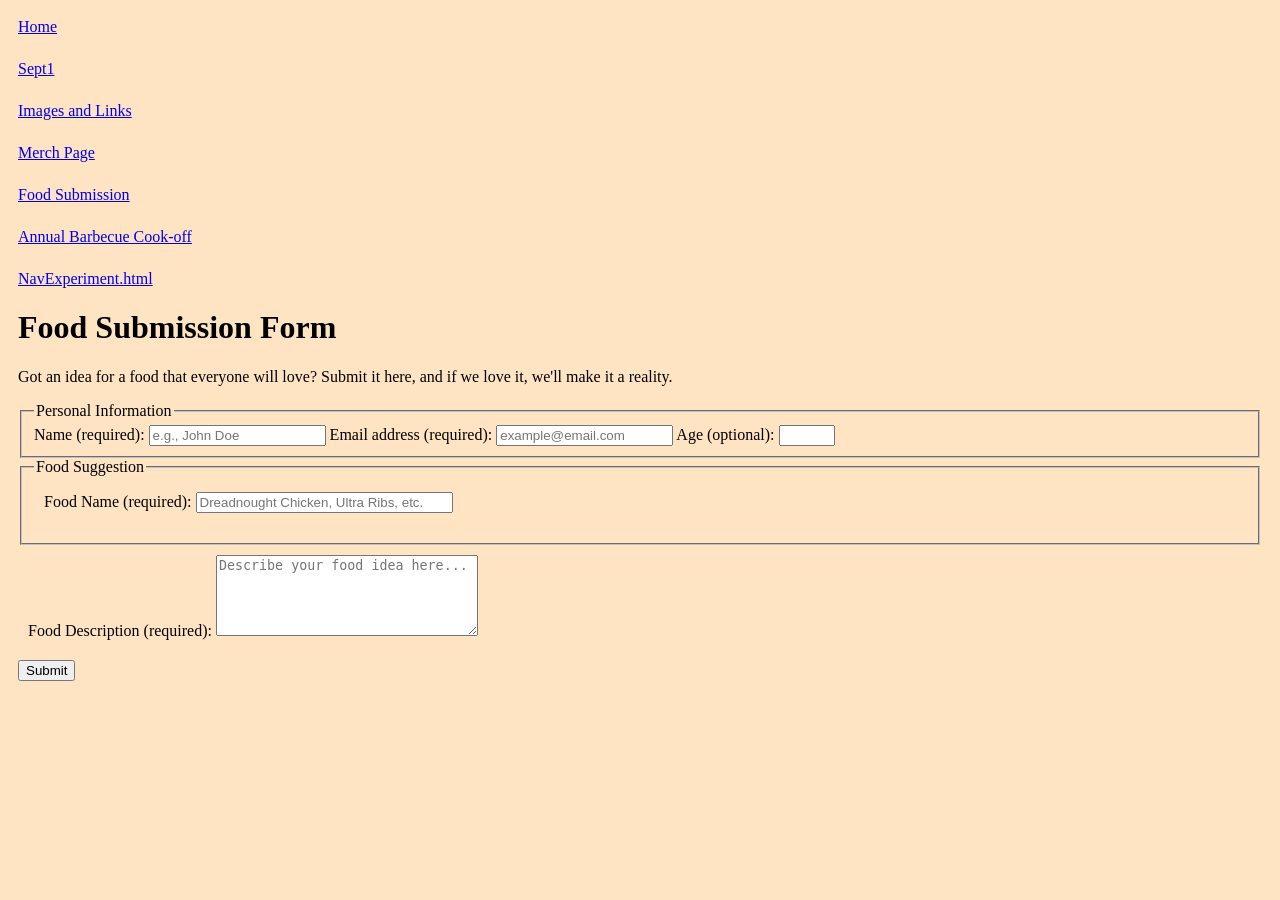
<file: FoodSubmission.html>
<!DOCTYPE html>
<html lang="en"
<head>
    <link rel="stylesheet" href="styles.css">

    <title> Food Submission Form</title>
    </head>
<body>
    <nav class="navigation">
    
   <a href="index.html">Home</a>
    <a href="Sept1.html">Sept1</a>
    <a href="ImagesandLinks.html">Images and Links</a>
    <a href="MerchPageGrid.html">Merch Page</a>
    <a href="FoodSubmission.html">Food Submission</a>
    <a href="EventInformation.html">Annual Barbecue Cook-off</a>
    <a href="NavExperiment.html">NavExperiment.html</a>


</nav>
<header>
<h1>Food Submission Form</h1>
<p> Got an idea for a food that everyone will love? Submit it here, and if we love it, we'll make it a reality.</p>
</header>
<main>
<form method="POST" action="https://miswebapps.uncw.edu/mis310/form-submit.aspx">
<fieldset>
          <legend>Personal Information</legend>
          <label for="full-name">Name (required):</label>
          <input type="text" id="full-name" name="name" placeholder="e.g., John Doe" required size="20">

          <label for="email">Email address (required):</label>
          <input
            placeholder="example@email.com"
            required
            id="email"
            type="email"
            name="email"
            size="20"
            </input>
          <label for="age">Age (optional):</label>
          <input type="number" name="age" id="age" min="3" max="100" </input>
        </fieldset>
        <fieldset>
            <legend>Food Suggestion</legend>
            <div><label for="food-name">Food Name (required):</label>
            <input type="text" id="food-name" name="food-name" placeholder="Dreadnought Chicken, Ultra Ribs, etc." required size="30">
            </fieldset></form</div>
            <div><label for="food-description">Food Description (required):</label>
            <textarea name="food-description" id="food-description" placeholder="Describe your food idea here..." required rows="5" cols="30"></textarea>
        </div>
        </fieldset>
        <button type="submit">Submit</button>
    </form>
</main>
</file>
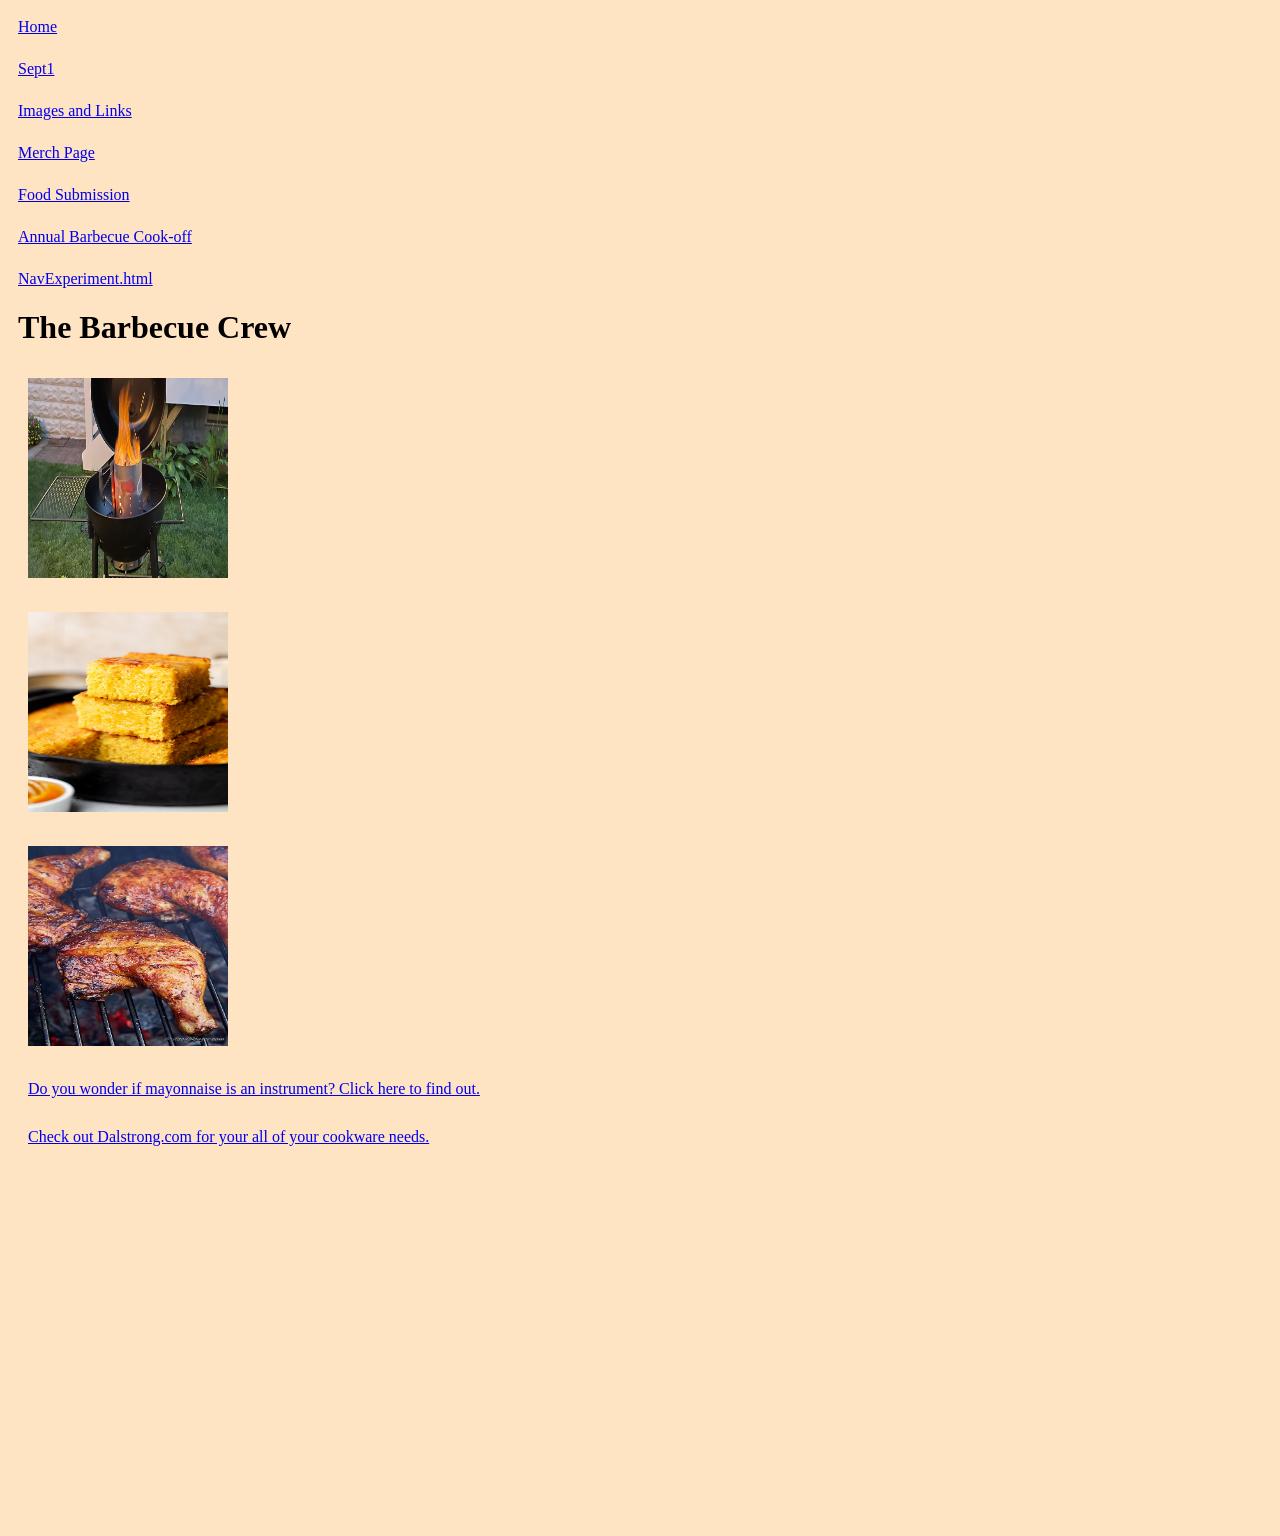
<file: ImagesandLinks.html>
<!DOCTYPE html>
<html lang="en"
<head>
    <link rel="stylesheet" href="styles.css">

      <title>Images and Links</title>
</head>
<body>
        <nav class="navigation">
    
   <a href="index.html">Home</a>
    <a href="Sept1.html">Sept1</a>
    <a href="ImagesandLinks.html">Images and Links</a>
    <a href="MerchPageGrid.html">Merch Page</a>
    <a href="FoodSubmission.html">Food Submission</a>
    <a href="EventInformation.html">Annual Barbecue Cook-off</a>
    <a href="NavExperiment.html">NavExperiment.html</a>
    

</nav>
        <h1>The Barbecue Crew</h1>
<div><img src="Images/Grill.jpg" alt="A super hot grill begins every barbecue." width="200" height="200"></div>

<div><img src="Images/Cornbread.jpg" alt="Fresh cornbread from the oven." width="200" height="200"></div>
<div><img src="Images/Barbecue Chicken.jpg" alt="Flavorful barbecue chicken." width="200" height="200"></div>
<div><a href="Sept1.html" target="_blank">Do you wonder if mayonnaise is an instrument? Click here to find out.</a></div>

<div><a href="https://dalstrong.com" target="_blank">Check out Dalstrong.com for your all of your cookware needs.</a></div>
<iframe
width="549"
height="346"
src="https://www.youtube.com/embed/mMle42fPNn0"
title="Binging with Babish: Pork Picnic from Regular Show"
background-color: bisque;
frameborder="0"
allow="accelerometer; autoplay; clipboard-write; encrypted-media; gyroscope; picture-in-picture; web-share"
referrerpolicy="strict-origin-when-cross-origin"
allowfullscreen>
</iframe>

</body>
</html>
</file>
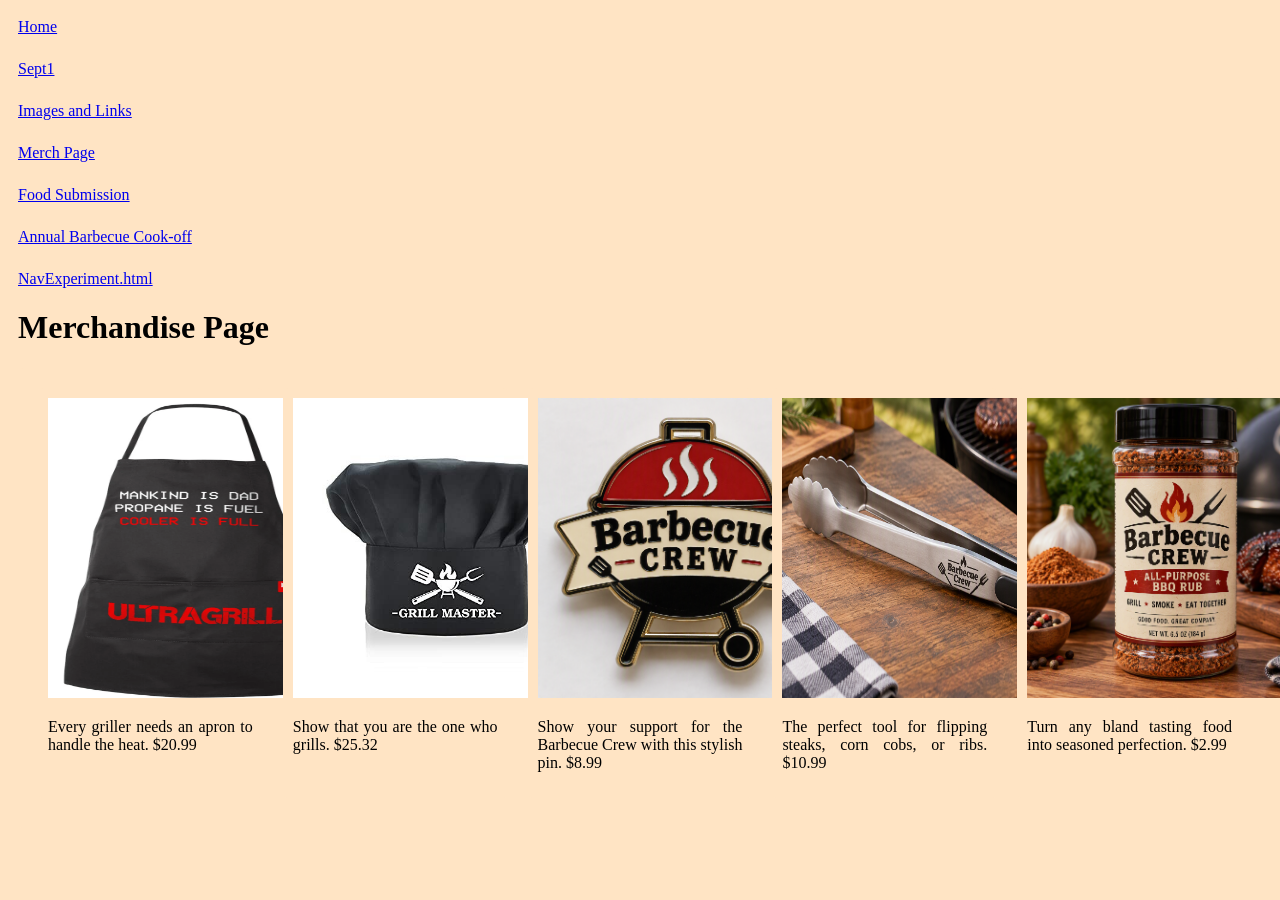
<file: MerchPageGrid.html>
<!DOCTYPE html>
<html lang="en"
<head>
    <link rel="stylesheet" href="styles.css">

    <title> Merchandise Page</title>
    </head>
<body>
    <nav class="navigation">
    
   <a href="index.html">Home</a>
    <a href="Sept1.html">Sept1</a>
    <a href="ImagesandLinks.html">Images and Links</a>
    <a href="MerchPageGrid.html">Merch Page</a>
    <a href="FoodSubmission.html">Food Submission</a>
    <a href="EventInformation.html">Annual Barbecue Cook-off</a>
    <a href="NavExperiment.html">NavExperiment.html</a>


</nav>
    <h1>Merchandise Page</h1>
    <div class="grid-container">
        
        <div class="grid-item">
            <img src="Images/Ultra-Apron.webp" alt="Ultra Apron" width="300" height="300">
            <p>Every griller needs an apron to handle the heat. $20.99</p> 
        </div>
        <div class="grid-item">
            <img src="Images/Grill-Master-Hat.jpg" alt="Grill Master Hat" WIDTH="300" HEIGHT="300">
            <p>Show that you are the one who grills. $25.32</p>
        </div>
        <div class="grid-item">
            <img src="Images/Barbecue-Crew-Pin.png" alt="Barbecue Crew Pin" width="300" height="300">
            <p>Show your support for the Barbecue Crew with this stylish pin. $8.99</p>
        </div>
                <div class="grid-item">
            <img src="Images/Barbecue-Crew-Tongs.png" alt="Barbecue Crew Tongs" width="300" height="300">
            <p>The perfect tool for flipping steaks, corn cobs, or ribs. $10.99</p>
        </div>
        <div class="grid-item">
            <img src="Images/Barbecue-Crew-Seasoning.png" alt="Barbecue Crew Seasoning" width="300" height="300">
            <p>Turn any bland tasting food into seasoned perfection. $2.99</p>
        </div>
    </div>
</file>
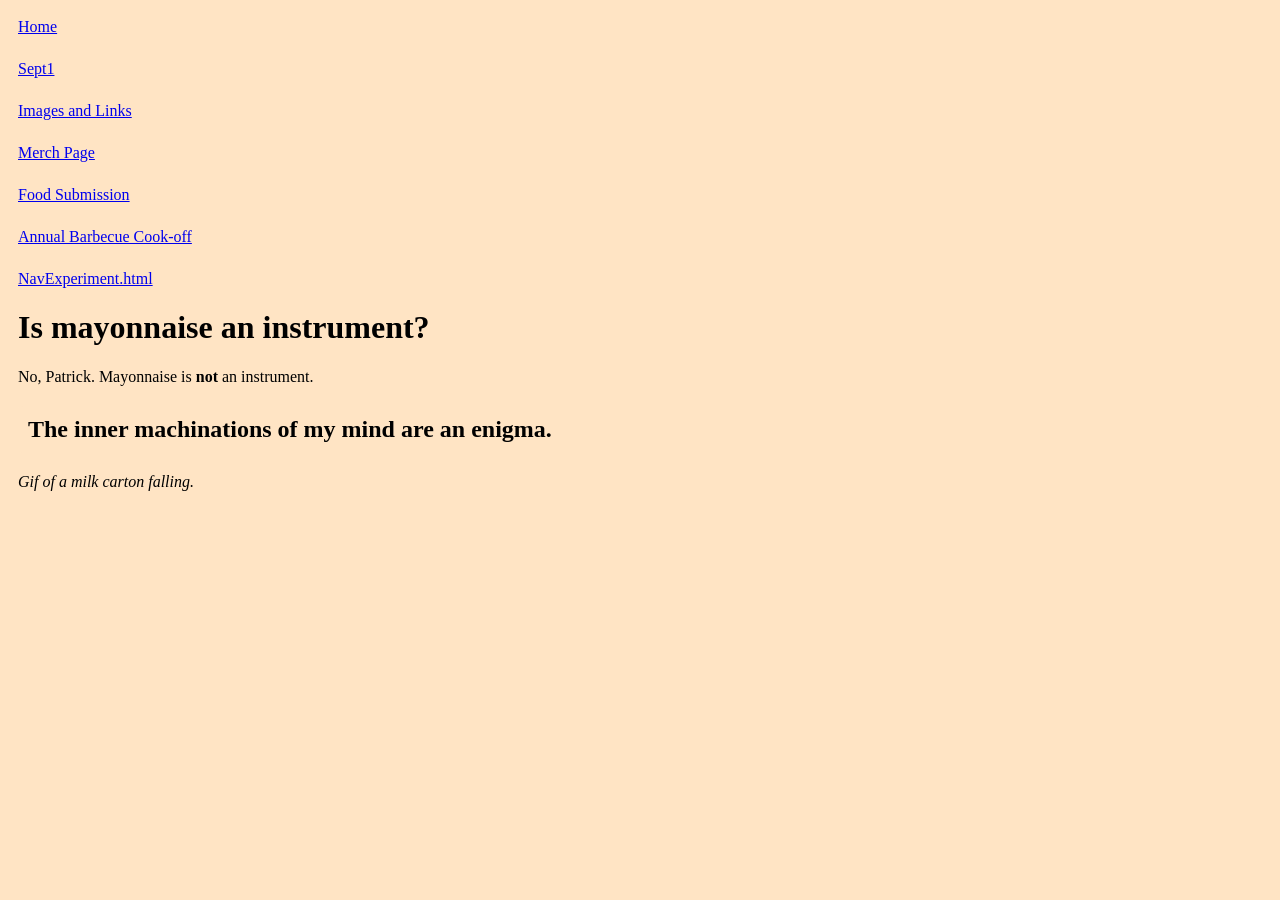
<file: Sept1.html>
<!DOCTYPE html>
<html lang="en"
<head>
    <link rel="stylesheet" href="styles.css">

    <title>Sept1 Competency Check</title>
</head>
<body>
    <nav class="navigation"id="navigation-button">
    
   <a href="index.html">Home</a>
    <a href="Sept1.html">Sept1</a>
    <a href="ImagesandLinks.html">Images and Links</a>
    <a href="MerchPageGrid.html">Merch Page</a>
    <a href="FoodSubmission.html">Food Submission</a>
    <a href="EventInformation.html">Annual Barbecue Cook-off</a>
    <a href="NavExperiment.html">NavExperiment.html</a>
    


</nav>
    <h1>Is mayonnaise an instrument?</h1>
    <p>
        No, Patrick. Mayonnaise is <b>not</b> an instrument.
    </p>
    
    <h2>The inner machinations of my mind are an enigma.</h2>
    <p>
     <i> Gif of a milk carton falling.</i>
    </p>
</body>
</file>
<file: styles.css>
body{background-color: bisque;
 font-family:'Times New Roman', Times, serif; 
 font-size: 16px; 
 text-align: justify; 
 color: black;
 padding: 10px; 
 border-radius: 5px;
 margin-bottom: 10px;}

 .navigation {
    display: flex;
    gap: 24px;
    flex-direction: row;
    justify-content: center;
    align-items: center;    
}
#navigation {
    display: none;
}
.navigation:hover {
    background-color: teal;
    border-radius: 5px;
    padding: 10px;
}
#navigation.visible {
    display: block;
}
.grid-container {
    display: grid;
    grid-template-columns: repeat(auto-fit, minmax(2rem, 1fr));
    gap: 20px;
    padding: 20px;
}
.grid-container:hover{
    background-color: teal;
    border-radius: 5px;
    padding: 10px;
@media (max-width: 500px)
}
    .navigation {
        flex-wrap: wrap;
        flex-direction: column;
        align-items: flex-start;}
    }   
h1{background-color: bisque; 
font-size: 24px; 
 text-align:center; 
 padding: 10px; 
 border-radius: 5px;
 color: black;
outline: 2px solid blue;
 border:2px solid blue;
 font-family:'Times New Roman', Times, serif; 
 font-size: 24px; 
 padding: 10px;}

 h2{background-color: bisque;
 font-family:'Times New Roman', Times, serif; 
 font-size: 24px; 
 text-align: left; 
 color: darkslategray; 
 padding: 10px; 
 border-radius: 5px;
 color: black}

p{font-family:'Times New Roman', Times, serif;
 font-size: 16px; 
 background-color: bisque;
 text-align: justify; 
 color: black}

div{background-color: bisque;
 font-family:'Times New Roman', Times, serif; 
 font-size: 16px; 
 text-align: justify; 
 color: black;
 padding: 10px; 
 border-radius: 5px;
 margin-bottom: 10px;
}
.nav-links {
  max-height: 0;
  overflow: hidden;
  transition: max-height 0.3s ease;
}

.nav-links.active {
  max-height: 300px;
}
</file>
